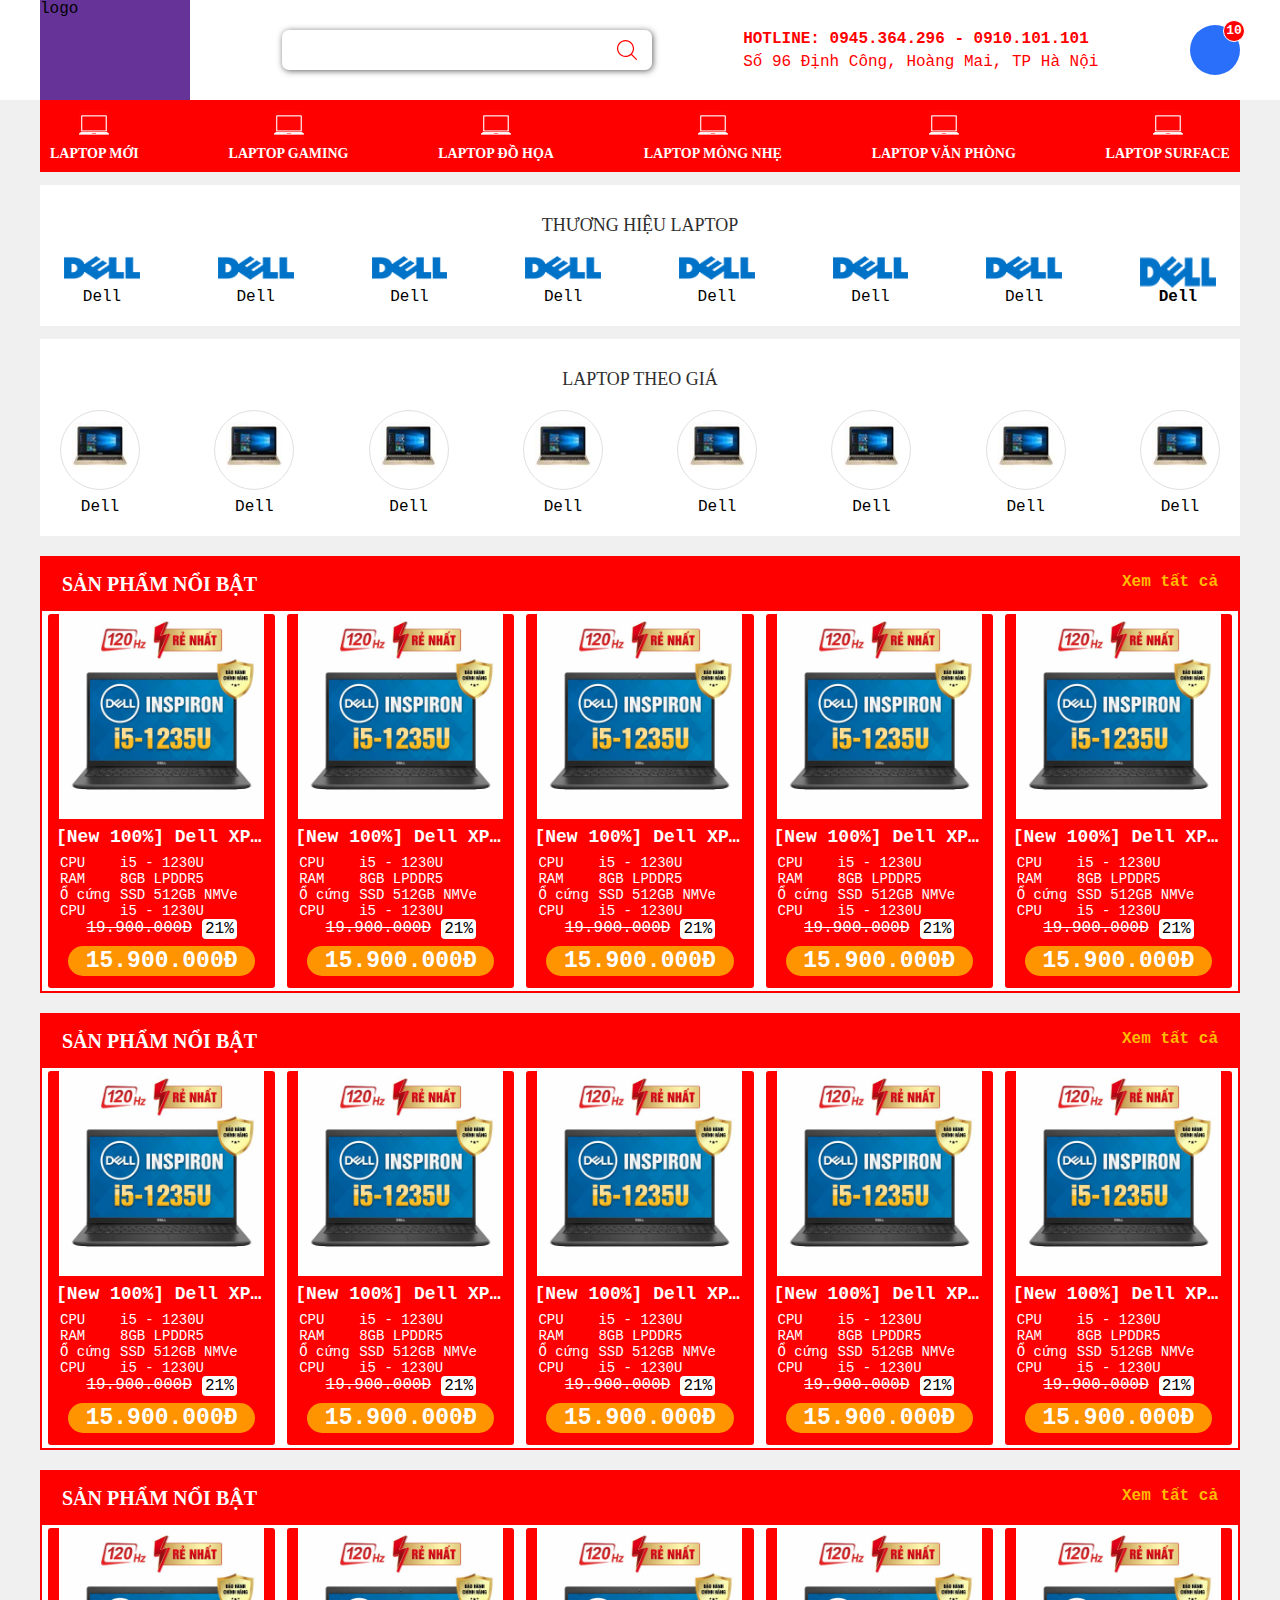
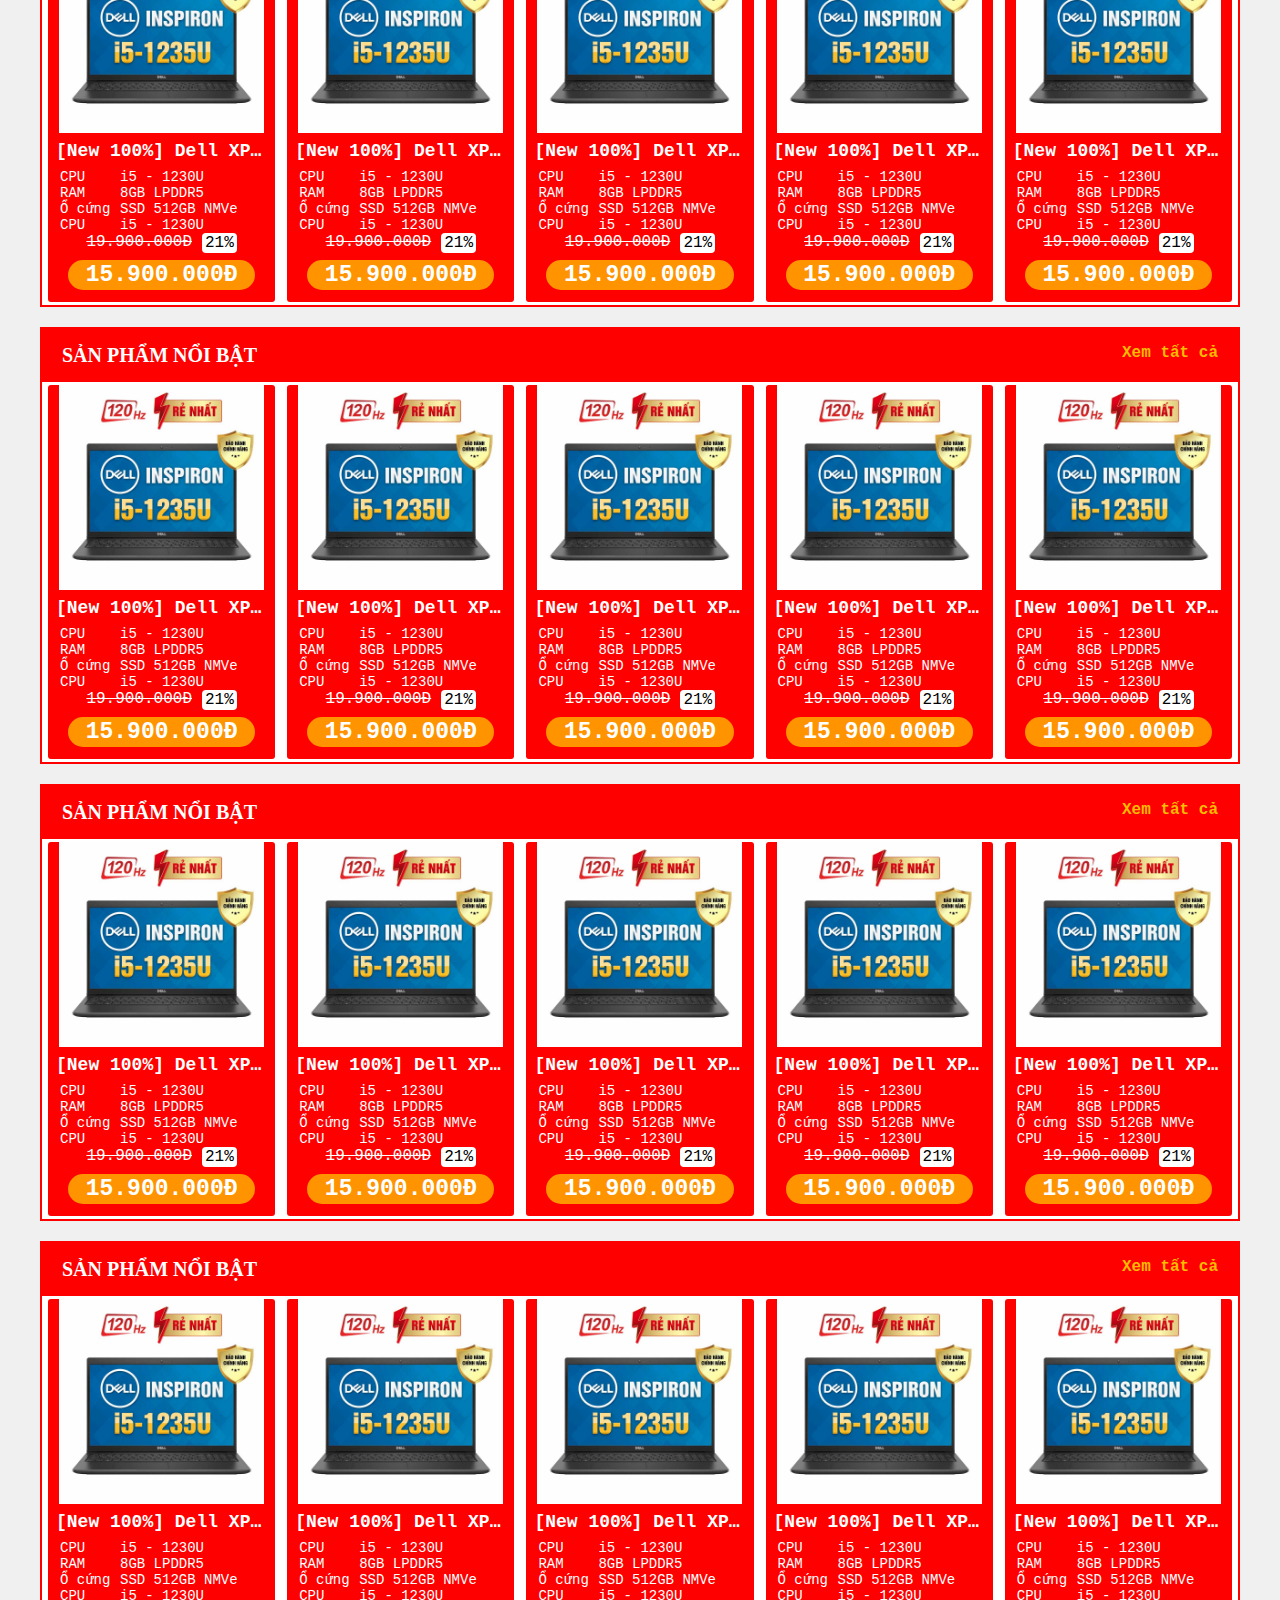
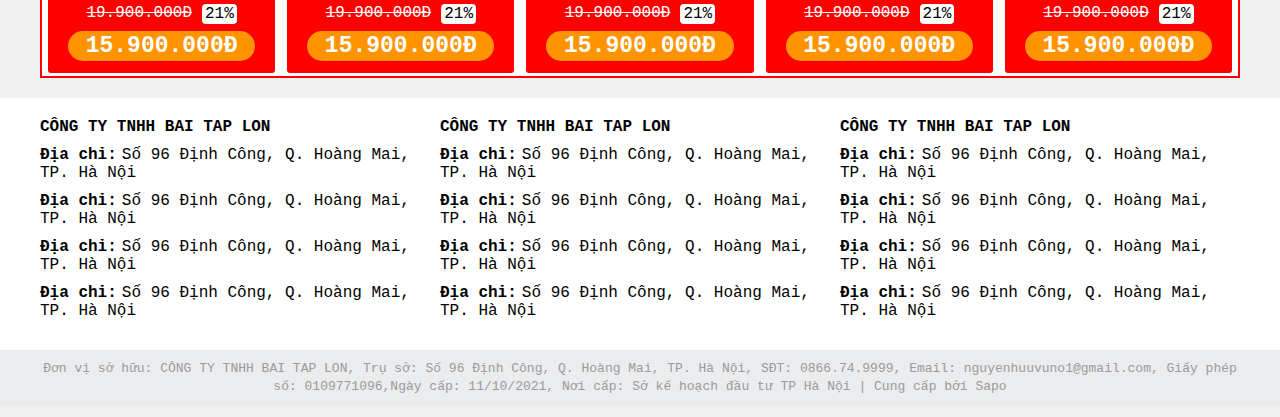
<file: WebBanLaptop/index.html>
<!DOCTYPE html>
<html lang="en">

<head>
  <meta charset="UTF-8" />
  <meta http-equiv="X-UA-Compatible" content="IE=edge" />
  <meta name="viewport" content="width=device-width, initial-scale=1.0" />
  <title>Document</title>
  <link rel="stylesheet" href="./style.css" />
  <link rel="stylesheet" href="./product.css" />
</head>

<body>
  <header class="bg-white">
    <div class="header__wrapper w-1200 flex justify-between flex justify-between mx-auto">
      <div class="header__logo">logo</div>
      <div class="header__search flex item-center relative">
        <input />
        <img class="header__search--icon absolute cursor-pointer" src="./App_Data/search.svg" />
      </div>
      <div class="header__contact flex justify-center flex-col">
        <div class="bold text-red">HOTLINE: 0945.364.296 - 0910.101.101</div>
        <div class="mt-5 text-red">Số 96 Định Công, Hoàng Mai, TP Hà Nội</div>
      </div>
      <div class="header__cart flex item-center">
        <div class="header__cart--wraper round-full relative">
          <div class="header__cart--quantity absolute round-full bold">
            10
          </div>
        </div>
      </div>
    </div>
  </header>

  <div class="container w-1200 mx-auto">
    <nav class="flex justify-between bg-red">
      <div class="nav__item flex flex-col">
        <img src="./App_Data/laptop_white_new.webp" alt="" class="nav__item--image mx-auto" />
        <a href="./category.html" class="nav__item--link">LAPTOP MỚI</a>
      </div>
      <div class="nav__item flex flex-col">
        <img src="./App_Data/laptop_white_new.webp" alt="" class="nav__item--image mx-auto" />
        <a href="./category.html" class="nav__item--link">LAPTOP GAMING</a>
      </div>
      <div class="nav__item flex flex-col">
        <img src="./App_Data/laptop_white_new.webp" alt="" class="nav__item--image mx-auto" />
        <a href="./category.html" class="nav__item--link">LAPTOP ĐỒ HỌA</a>
      </div>
      <div class="nav__item flex flex-col">
        <img src="./App_Data/laptop_white_new.webp" alt="" class="nav__item--image mx-auto" />
        <a href="./category.html" class="nav__item--link">LAPTOP MỎNG NHẸ</a>
      </div>
      <div class="nav__item flex flex-col">
        <img src="./App_Data/laptop_white_new.webp" alt="" class="nav__item--image mx-auto" />
        <a href="./category.html" class="nav__item--link">LAPTOP VĂN PHÒNG </a>
      </div>
      <div class="nav__item flex flex-col">
        <img src="./App_Data/laptop_white_new.webp" alt="" class="nav__item--image mx-auto" />
        <a href="./category.html" class="nav__item--link">LAPTOP SURFACE </a>
      </div>
    </nav>

    <div class="trademark">
      <div class="trademark__title">THƯƠNG HIỆU LAPTOP</div>
      <div class="flex justify-between">
        <div class="trademark__item flex flex-col item-center">
          <img src="./App_Data/brand1.webp" alt="" class="trademark__item--image" />
          <h1 class="trademark__item--name">Dell</h1>
        </div>
        <div class="trademark__item flex flex-col item-center">
          <img src="./App_Data/brand1.webp" alt="" class="trademark__item--image" />
          <h1 class="trademark__item--name">Dell</h1>
        </div>
        <div class="trademark__item flex flex-col item-center">
          <img src="./App_Data/brand1.webp" alt="" class="trademark__item--image" />
          <h1 class="trademark__item--name">Dell</h1>
        </div>
        <div class="trademark__item flex flex-col item-center">
          <img src="./App_Data/brand1.webp" alt="" class="trademark__item--image" />
          <h1 class="trademark__item--name">Dell</h1>
        </div>
        <div class="trademark__item flex flex-col item-center">
          <img src="./App_Data/brand1.webp" alt="" class="trademark__item--image" />
          <h1 class="trademark__item--name">Dell</h1>
        </div>
        <div class="trademark__item flex flex-col item-center">
          <img src="./App_Data/brand1.webp" alt="" class="trademark__item--image" />
          <h1 class="trademark__item--name">Dell</h1>
        </div>
        <div class="trademark__item flex flex-col item-center">
          <img src="./App_Data/brand1.webp" alt="" class="trademark__item--image" />
          <h1 class="trademark__item--name">Dell</h1>
        </div>
        <div class="trademark__item flex flex-col item-center">
          <img src="./App_Data/brand1.webp" alt="" class="trademark__item--image" />
          <h1 class="trademark__item--Dellname">Dell</h1>
        </div>
      </div>
    </div>

    <div class="trademark">
      <div class="trademark__title">LAPTOP THEO GIÁ</div>
      <div class="flex justify-between">
        <div class="trademark__item flex flex-col item-center">
          <div class="trademark__item--image-wrapper round-full border-1">
            <img src="./App_Data/laptop1.webp" alt="" class="trademark__item--image" />
          </div>
          <h1 class="trademark__item--name">Dell</h1>
        </div>
        <div class="trademark__item flex flex-col item-center">
          <div class="trademark__item--image-wrapper round-full border-1">
            <img src="./App_Data/laptop1.webp" alt="" class="trademark__item--image" />
          </div>
          <h1 class="trademark__item--name">Dell</h1>
        </div>
        <div class="trademark__item flex flex-col item-center">
          <div class="trademark__item--image-wrapper round-full border-1">
            <img src="./App_Data/laptop1.webp" alt="" class="trademark__item--image" />
          </div>
          <h1 class="trademark__item--name">Dell</h1>
        </div>
        <div class="trademark__item flex flex-col item-center">
          <div class="trademark__item--image-wrapper round-full border-1">
            <img src="./App_Data/laptop1.webp" alt="" class="trademark__item--image" />
          </div>
          <h1 class="trademark__item--name">Dell</h1>
        </div>
        <div class="trademark__item flex flex-col item-center">
          <div class="trademark__item--image-wrapper round-full border-1">
            <img src="./App_Data/laptop1.webp" alt="" class="trademark__item--image" />
          </div>
          <h1 class="trademark__item--name">Dell</h1>
        </div>
        <div class="trademark__item flex flex-col item-center">
          <div class="trademark__item--image-wrapper round-full border-1">
            <img src="./App_Data/laptop1.webp" alt="" class="trademark__item--image" />
          </div>
          <h1 class="trademark__item--name">Dell</h1>
        </div>
        <div class="trademark__item flex flex-col item-center">
          <div class="trademark__item--image-wrapper round-full border-1">
            <img src="./App_Data/laptop1.webp" alt="" class="trademark__item--image" />
          </div>
          <h1 class="trademark__item--name">Dell</h1>
        </div>
        <div class="trademark__item flex flex-col item-center">
          <div class="trademark__item--image-wrapper round-full border-1">
            <img src="./App_Data/laptop1.webp" alt="" class="trademark__item--image" />
          </div>
          <h1 class="trademark__item--name">Dell</h1>
        </div>
      </div>
    </div>

    <div class="frame__product">
      <div class="frame__title flex justify-between">
        <a href="" class="frame__title--name">Sản phẩm nổi bật</a>
        <a class="frame__title--link" href="#">Xem tất cả</a>
      </div>
      <div class="frame__list--product flex">
        <div class="product">
          <div class="product__img">
            <a href="#" class="product__img--link flex justify-center">
              <img class="product__img--src" src="./App_Data/laptop1.jpg" alt="laptop" />
            </a>
          </div>
          <div class="product__name">
            <a href="#" class="product__name--link">[New 100%] Dell XPS 13 9315-F4GH8 Mới - i5-1230U | 13.4" Full
              HD+</a>
          </div>
          <div class="product__des flex flex-col">
            <div class="product__cpu">
              <span class="product__cpu--name">CPU</span>
              <span class="product__cpu--des">i5 - 1230U</span>
            </div>
            <div class="product__ram">
              <span class="product__ram--name">RAM</span>
              <span class="product__ram--des">8GB LPDDR5</span>
            </div>
            <div class="product__ssd">
              <span class="product__ssd--name">Ổ cứng</span>
              <span class="product__ssd--des">SSD 512GB NMVe</span>
            </div>
            <div class="product__card">
              <span class="product__card--name">CPU</span>
              <span class="product__card--des">i5 - 1230U</span>
            </div>
          </div>
          <div class="product__price flex flex-col">
            <div class="price-top">
              <span class="oldPrice">19.900.000Đ</span>
              <span class="sale">21%</span>
            </div>
            <div class="price-bottom">
              <a href="productDetail.html" class="price-link"> 15.900.000Đ</a>
            </div>
          </div>
        </div>
        <div class="product">
          <div class="product__img">
            <a href="productDetail.html" class="product__img--link flex justify-center">
              <img class="product__img--src" src="./App_Data/laptop1.jpg" alt="laptop" />
            </a>
          </div>
          <div class="product__name">
            <a href="productDetail.html" class="product__name--link">[New 100%] Dell XPS 13 9315-F4GH8 Mới - i5-1230U |
              13.4" Full
              HD+</a>
          </div>
          <div class="product__des flex flex-col">
            <div class="product__cpu">
              <span class="product__cpu--name">CPU</span>
              <span class="product__cpu--des">i5 - 1230U</span>
            </div>
            <div class="product__ram">
              <span class="product__ram--name">RAM</span>
              <span class="product__ram--des">8GB LPDDR5</span>
            </div>
            <div class="product__ssd">
              <span class="product__ssd--name">Ổ cứng</span>
              <span class="product__ssd--des">SSD 512GB NMVe</span>
            </div>
            <div class="product__card">
              <span class="product__card--name">CPU</span>
              <span class="product__card--des">i5 - 1230U</span>
            </div>
          </div>
          <div class="product__price flex flex-col">
            <div class="price-top">
              <span class="oldPrice">19.900.000Đ</span>
              <span class="sale">21%</span>
            </div>
            <div class="price-bottom">
              <a href="productDetail.html" class="price-link"> 15.900.000Đ</a>
            </div>
          </div>
        </div>
        <div class="product">
          <div class="product__img">
            <a href="productDetail.html" class="product__img--link flex justify-center">
              <img class="product__img--src" src="./App_Data/laptop1.jpg" alt="laptop" />
            </a>
          </div>
          <div class="product__name">
            <a href="productDetail.html" class="product__name--link">[New 100%] Dell XPS 13 9315-F4GH8 Mới - i5-1230U |
              13.4" Full
              HD+</a>
          </div>
          <div class="product__des flex flex-col">
            <div class="product__cpu">
              <span class="product__cpu--name">CPU</span>
              <span class="product__cpu--des">i5 - 1230U</span>
            </div>
            <div class="product__ram">
              <span class="product__ram--name">RAM</span>
              <span class="product__ram--des">8GB LPDDR5</span>
            </div>
            <div class="product__ssd">
              <span class="product__ssd--name">Ổ cứng</span>
              <span class="product__ssd--des">SSD 512GB NMVe</span>
            </div>
            <div class="product__card">
              <span class="product__card--name">CPU</span>
              <span class="product__card--des">i5 - 1230U</span>
            </div>
          </div>
          <div class="product__price flex flex-col">
            <div class="price-top">
              <span class="oldPrice">19.900.000Đ</span>
              <span class="sale">21%</span>
            </div>
            <div class="price-bottom">
              <a href="productDetail.html" class="price-link"> 15.900.000Đ</a>
            </div>
          </div>
        </div>
        <div class="product">
          <div class="product__img">
            <a href="productDetail.html" class="product__img--link flex justify-center">
              <img class="product__img--src" src="./App_Data/laptop1.jpg" alt="laptop" />
            </a>
          </div>
          <div class="product__name">
            <a href="productDetail.html" class="product__name--link">[New 100%] Dell XPS 13 9315-F4GH8 Mới - i5-1230U |
              13.4" Full
              HD+</a>
          </div>
          <div class="product__des flex flex-col">
            <div class="product__cpu">
              <span class="product__cpu--name">CPU</span>
              <span class="product__cpu--des">i5 - 1230U</span>
            </div>
            <div class="product__ram">
              <span class="product__ram--name">RAM</span>
              <span class="product__ram--des">8GB LPDDR5</span>
            </div>
            <div class="product__ssd">
              <span class="product__ssd--name">Ổ cứng</span>
              <span class="product__ssd--des">SSD 512GB NMVe</span>
            </div>
            <div class="product__card">
              <span class="product__card--name">CPU</span>
              <span class="product__card--des">i5 - 1230U</span>
            </div>
          </div>
          <div class="product__price flex flex-col">
            <div class="price-top">
              <span class="oldPrice">19.900.000Đ</span>
              <span class="sale">21%</span>
            </div>
            <div class="price-bottom">
              <a href="productDetail.html" class="price-link"> 15.900.000Đ</a>
            </div>
          </div>
        </div>
        <div class="product">
          <div class="product__img">
            <a href="productDetail.html" class="product__img--link flex justify-center">
              <img class="product__img--src" src="./App_Data/laptop1.jpg" alt="laptop" />
            </a>
          </div>
          <div class="product__name">
            <a href="productDetail.html" class="product__name--link">[New 100%] Dell XPS 13 9315-F4GH8 Mới - i5-1230U |
              13.4" Full
              HD+</a>
          </div>
          <div class="product__des flex flex-col">
            <div class="product__cpu">
              <span class="product__cpu--name">CPU</span>
              <span class="product__cpu--des">i5 - 1230U</span>
            </div>
            <div class="product__ram">
              <span class="product__ram--name">RAM</span>
              <span class="product__ram--des">8GB LPDDR5</span>
            </div>
            <div class="product__ssd">
              <span class="product__ssd--name">Ổ cứng</span>
              <span class="product__ssd--des">SSD 512GB NMVe</span>
            </div>
            <div class="product__card">
              <span class="product__card--name">CPU</span>
              <span class="product__card--des">i5 - 1230U</span>
            </div>
          </div>
          <div class="product__price flex flex-col">
            <div class="price-top">
              <span class="oldPrice">19.900.000Đ</span>
              <span class="sale">21%</span>
            </div>
            <div class="price-bottom">
              <a href="productDetail.html" class="price-link"> 15.900.000Đ</a>
            </div>
          </div>
        </div>
      </div>
    </div>

    <div class="frame__product">
      <div class="frame__title flex justify-between">
        <a href="" class="frame__title--name">Sản phẩm nổi bật</a>
        <a class="frame__title--link" href="#">Xem tất cả</a>
      </div>
      <div class="frame__list--product flex">
        <div class="product">
          <div class="product__img">
            <a href="productDetail.html" class="product__img--link flex justify-center">
              <img class="product__img--src" src="./App_Data/laptop1.jpg" alt="laptop" />
            </a>
          </div>
          <div class="product__name">
            <a href="productDetail.html" class="product__name--link">[New 100%] Dell XPS 13 9315-F4GH8 Mới - i5-1230U |
              13.4" Full
              HD+</a>
          </div>
          <div class="product__des flex flex-col">
            <div class="product__cpu">
              <span class="product__cpu--name">CPU</span>
              <span class="product__cpu--des">i5 - 1230U</span>
            </div>
            <div class="product__ram">
              <span class="product__ram--name">RAM</span>
              <span class="product__ram--des">8GB LPDDR5</span>
            </div>
            <div class="product__ssd">
              <span class="product__ssd--name">Ổ cứng</span>
              <span class="product__ssd--des">SSD 512GB NMVe</span>
            </div>
            <div class="product__card">
              <span class="product__card--name">CPU</span>
              <span class="product__card--des">i5 - 1230U</span>
            </div>
          </div>
          <div class="product__price flex flex-col">
            <div class="price-top">
              <span class="oldPrice">19.900.000Đ</span>
              <span class="sale">21%</span>
            </div>
            <div class="price-bottom">
              <a href="productDetail.html" class="price-link"> 15.900.000Đ</a>
            </div>
          </div>
        </div>
        <div class="product">
          <div class="product__img">
            <a href="productDetail.html" class="product__img--link flex justify-center">
              <img class="product__img--src" src="./App_Data/laptop1.jpg" alt="laptop" />
            </a>
          </div>
          <div class="product__name">
            <a href="productDetail.html" class="product__name--link">[New 100%] Dell XPS 13 9315-F4GH8 Mới - i5-1230U |
              13.4" Full
              HD+</a>
          </div>
          <div class="product__des flex flex-col">
            <div class="product__cpu">
              <span class="product__cpu--name">CPU</span>
              <span class="product__cpu--des">i5 - 1230U</span>
            </div>
            <div class="product__ram">
              <span class="product__ram--name">RAM</span>
              <span class="product__ram--des">8GB LPDDR5</span>
            </div>
            <div class="product__ssd">
              <span class="product__ssd--name">Ổ cứng</span>
              <span class="product__ssd--des">SSD 512GB NMVe</span>
            </div>
            <div class="product__card">
              <span class="product__card--name">CPU</span>
              <span class="product__card--des">i5 - 1230U</span>
            </div>
          </div>
          <div class="product__price flex flex-col">
            <div class="price-top">
              <span class="oldPrice">19.900.000Đ</span>
              <span class="sale">21%</span>
            </div>
            <div class="price-bottom">
              <a href="productDetail.html" class="price-link"> 15.900.000Đ</a>
            </div>
          </div>
        </div>
        <div class="product">
          <div class="product__img">
            <a href="productDetail.html" class="product__img--link flex justify-center">
              <img class="product__img--src" src="./App_Data/laptop1.jpg" alt="laptop" />
            </a>
          </div>
          <div class="product__name">
            <a href="productDetail.html" class="product__name--link">[New 100%] Dell XPS 13 9315-F4GH8 Mới - i5-1230U |
              13.4" Full
              HD+</a>
          </div>
          <div class="product__des flex flex-col">
            <div class="product__cpu">
              <span class="product__cpu--name">CPU</span>
              <span class="product__cpu--des">i5 - 1230U</span>
            </div>
            <div class="product__ram">
              <span class="product__ram--name">RAM</span>
              <span class="product__ram--des">8GB LPDDR5</span>
            </div>
            <div class="product__ssd">
              <span class="product__ssd--name">Ổ cứng</span>
              <span class="product__ssd--des">SSD 512GB NMVe</span>
            </div>
            <div class="product__card">
              <span class="product__card--name">CPU</span>
              <span class="product__card--des">i5 - 1230U</span>
            </div>
          </div>
          <div class="product__price flex flex-col">
            <div class="price-top">
              <span class="oldPrice">19.900.000Đ</span>
              <span class="sale">21%</span>
            </div>
            <div class="price-bottom">
              <a href="productDetail.html" class="price-link"> 15.900.000Đ</a>
            </div>
          </div>
        </div>
        <div class="product">
          <div class="product__img">
            <a href="productDetail.html" class="product__img--link flex justify-center">
              <img class="product__img--src" src="./App_Data/laptop1.jpg" alt="laptop" />
            </a>
          </div>
          <div class="product__name">
            <a href="productDetail.html" class="product__name--link">[New 100%] Dell XPS 13 9315-F4GH8 Mới - i5-1230U |
              13.4" Full
              HD+</a>
          </div>
          <div class="product__des flex flex-col">
            <div class="product__cpu">
              <span class="product__cpu--name">CPU</span>
              <span class="product__cpu--des">i5 - 1230U</span>
            </div>
            <div class="product__ram">
              <span class="product__ram--name">RAM</span>
              <span class="product__ram--des">8GB LPDDR5</span>
            </div>
            <div class="product__ssd">
              <span class="product__ssd--name">Ổ cứng</span>
              <span class="product__ssd--des">SSD 512GB NMVe</span>
            </div>
            <div class="product__card">
              <span class="product__card--name">CPU</span>
              <span class="product__card--des">i5 - 1230U</span>
            </div>
          </div>
          <div class="product__price flex flex-col">
            <div class="price-top">
              <span class="oldPrice">19.900.000Đ</span>
              <span class="sale">21%</span>
            </div>
            <div class="price-bottom">
              <a href="productDetail.html" class="price-link"> 15.900.000Đ</a>
            </div>
          </div>
        </div>
        <div class="product">
          <div class="product__img">
            <a href="productDetail.html" class="product__img--link flex justify-center">
              <img class="product__img--src" src="./App_Data/laptop1.jpg" alt="laptop" />
            </a>
          </div>
          <div class="product__name">
            <a href="productDetail.html" class="product__name--link">[New 100%] Dell XPS 13 9315-F4GH8 Mới - i5-1230U |
              13.4" Full
              HD+</a>
          </div>
          <div class="product__des flex flex-col">
            <div class="product__cpu">
              <span class="product__cpu--name">CPU</span>
              <span class="product__cpu--des">i5 - 1230U</span>
            </div>
            <div class="product__ram">
              <span class="product__ram--name">RAM</span>
              <span class="product__ram--des">8GB LPDDR5</span>
            </div>
            <div class="product__ssd">
              <span class="product__ssd--name">Ổ cứng</span>
              <span class="product__ssd--des">SSD 512GB NMVe</span>
            </div>
            <div class="product__card">
              <span class="product__card--name">CPU</span>
              <span class="product__card--des">i5 - 1230U</span>
            </div>
          </div>
          <div class="product__price flex flex-col">
            <div class="price-top">
              <span class="oldPrice">19.900.000Đ</span>
              <span class="sale">21%</span>
            </div>
            <div class="price-bottom">
              <a href="productDetail.html" class="price-link"> 15.900.000Đ</a>
            </div>
          </div>
        </div>
      </div>
    </div>

    <div class="frame__product">
      <div class="frame__title flex justify-between">
        <a href="" class="frame__title--name">Sản phẩm nổi bật</a>
        <a class="frame__title--link" href="#">Xem tất cả</a>
      </div>
      <div class="frame__list--product flex">
        <div class="product">
          <div class="product__img">
            <a href="productDetail.html" class="product__img--link flex justify-center">
              <img class="product__img--src" src="./App_Data/laptop1.jpg" alt="laptop" />
            </a>
          </div>
          <div class="product__name">
            <a href="productDetail.html" class="product__name--link">[New 100%] Dell XPS 13 9315-F4GH8 Mới - i5-1230U |
              13.4" Full
              HD+</a>
          </div>
          <div class="product__des flex flex-col">
            <div class="product__cpu">
              <span class="product__cpu--name">CPU</span>
              <span class="product__cpu--des">i5 - 1230U</span>
            </div>
            <div class="product__ram">
              <span class="product__ram--name">RAM</span>
              <span class="product__ram--des">8GB LPDDR5</span>
            </div>
            <div class="product__ssd">
              <span class="product__ssd--name">Ổ cứng</span>
              <span class="product__ssd--des">SSD 512GB NMVe</span>
            </div>
            <div class="product__card">
              <span class="product__card--name">CPU</span>
              <span class="product__card--des">i5 - 1230U</span>
            </div>
          </div>
          <div class="product__price flex flex-col">
            <div class="price-top">
              <span class="oldPrice">19.900.000Đ</span>
              <span class="sale">21%</span>
            </div>
            <div class="price-bottom">
              <a href="productDetail.html" class="price-link"> 15.900.000Đ</a>
            </div>
          </div>
        </div>
        <div class="product">
          <div class="product__img">
            <a href="productDetail.html" class="product__img--link flex justify-center">
              <img class="product__img--src" src="./App_Data/laptop1.jpg" alt="laptop" />
            </a>
          </div>
          <div class="product__name">
            <a href="productDetail.html" class="product__name--link">[New 100%] Dell XPS 13 9315-F4GH8 Mới - i5-1230U |
              13.4" Full
              HD+</a>
          </div>
          <div class="product__des flex flex-col">
            <div class="product__cpu">
              <span class="product__cpu--name">CPU</span>
              <span class="product__cpu--des">i5 - 1230U</span>
            </div>
            <div class="product__ram">
              <span class="product__ram--name">RAM</span>
              <span class="product__ram--des">8GB LPDDR5</span>
            </div>
            <div class="product__ssd">
              <span class="product__ssd--name">Ổ cứng</span>
              <span class="product__ssd--des">SSD 512GB NMVe</span>
            </div>
            <div class="product__card">
              <span class="product__card--name">CPU</span>
              <span class="product__card--des">i5 - 1230U</span>
            </div>
          </div>
          <div class="product__price flex flex-col">
            <div class="price-top">
              <span class="oldPrice">19.900.000Đ</span>
              <span class="sale">21%</span>
            </div>
            <div class="price-bottom">
              <a href="productDetail.html" class="price-link"> 15.900.000Đ</a>
            </div>
          </div>
        </div>
        <div class="product">
          <div class="product__img">
            <a href="productDetail.html" class="product__img--link flex justify-center">
              <img class="product__img--src" src="./App_Data/laptop1.jpg" alt="laptop" />
            </a>
          </div>
          <div class="product__name">
            <a href="productDetail.html" class="product__name--link">[New 100%] Dell XPS 13 9315-F4GH8 Mới - i5-1230U |
              13.4" Full
              HD+</a>
          </div>
          <div class="product__des flex flex-col">
            <div class="product__cpu">
              <span class="product__cpu--name">CPU</span>
              <span class="product__cpu--des">i5 - 1230U</span>
            </div>
            <div class="product__ram">
              <span class="product__ram--name">RAM</span>
              <span class="product__ram--des">8GB LPDDR5</span>
            </div>
            <div class="product__ssd">
              <span class="product__ssd--name">Ổ cứng</span>
              <span class="product__ssd--des">SSD 512GB NMVe</span>
            </div>
            <div class="product__card">
              <span class="product__card--name">CPU</span>
              <span class="product__card--des">i5 - 1230U</span>
            </div>
          </div>
          <div class="product__price flex flex-col">
            <div class="price-top">
              <span class="oldPrice">19.900.000Đ</span>
              <span class="sale">21%</span>
            </div>
            <div class="price-bottom">
              <a href="productDetail.html" class="price-link"> 15.900.000Đ</a>
            </div>
          </div>
        </div>
        <div class="product">
          <div class="product__img">
            <a href="productDetail.html" class="product__img--link flex justify-center">
              <img class="product__img--src" src="./App_Data/laptop1.jpg" alt="laptop" />
            </a>
          </div>
          <div class="product__name">
            <a href="productDetail.html" class="product__name--link">[New 100%] Dell XPS 13 9315-F4GH8 Mới - i5-1230U |
              13.4" Full
              HD+</a>
          </div>
          <div class="product__des flex flex-col">
            <div class="product__cpu">
              <span class="product__cpu--name">CPU</span>
              <span class="product__cpu--des">i5 - 1230U</span>
            </div>
            <div class="product__ram">
              <span class="product__ram--name">RAM</span>
              <span class="product__ram--des">8GB LPDDR5</span>
            </div>
            <div class="product__ssd">
              <span class="product__ssd--name">Ổ cứng</span>
              <span class="product__ssd--des">SSD 512GB NMVe</span>
            </div>
            <div class="product__card">
              <span class="product__card--name">CPU</span>
              <span class="product__card--des">i5 - 1230U</span>
            </div>
          </div>
          <div class="product__price flex flex-col">
            <div class="price-top">
              <span class="oldPrice">19.900.000Đ</span>
              <span class="sale">21%</span>
            </div>
            <div class="price-bottom">
              <a href="productDetail.html" class="price-link"> 15.900.000Đ</a>
            </div>
          </div>
        </div>
        <div class="product">
          <div class="product__img">
            <a href="productDetail.html" class="product__img--link flex justify-center">
              <img class="product__img--src" src="./App_Data/laptop1.jpg" alt="laptop" />
            </a>
          </div>
          <div class="product__name">
            <a href="productDetail.html" class="product__name--link">[New 100%] Dell XPS 13 9315-F4GH8 Mới - i5-1230U |
              13.4" Full
              HD+</a>
          </div>
          <div class="product__des flex flex-col">
            <div class="product__cpu">
              <span class="product__cpu--name">CPU</span>
              <span class="product__cpu--des">i5 - 1230U</span>
            </div>
            <div class="product__ram">
              <span class="product__ram--name">RAM</span>
              <span class="product__ram--des">8GB LPDDR5</span>
            </div>
            <div class="product__ssd">
              <span class="product__ssd--name">Ổ cứng</span>
              <span class="product__ssd--des">SSD 512GB NMVe</span>
            </div>
            <div class="product__card">
              <span class="product__card--name">CPU</span>
              <span class="product__card--des">i5 - 1230U</span>
            </div>
          </div>
          <div class="product__price flex flex-col">
            <div class="price-top">
              <span class="oldPrice">19.900.000Đ</span>
              <span class="sale">21%</span>
            </div>
            <div class="price-bottom">
              <a href="productDetail.html" class="price-link"> 15.900.000Đ</a>
            </div>
          </div>
        </div>
      </div>
    </div>

    <div class="frame__product">
      <div class="frame__title flex justify-between">
        <a href="" class="frame__title--name">Sản phẩm nổi bật</a>
        <a class="frame__title--link" href="#">Xem tất cả</a>
      </div>
      <div class="frame__list--product flex">
        <div class="product">
          <div class="product__img">
            <a href="productDetail.html" class="product__img--link flex justify-center">
              <img class="product__img--src" src="./App_Data/laptop1.jpg" alt="laptop" />
            </a>
          </div>
          <div class="product__name">
            <a href="productDetail.html" class="product__name--link">[New 100%] Dell XPS 13 9315-F4GH8 Mới - i5-1230U |
              13.4" Full
              HD+</a>
          </div>
          <div class="product__des flex flex-col">
            <div class="product__cpu">
              <span class="product__cpu--name">CPU</span>
              <span class="product__cpu--des">i5 - 1230U</span>
            </div>
            <div class="product__ram">
              <span class="product__ram--name">RAM</span>
              <span class="product__ram--des">8GB LPDDR5</span>
            </div>
            <div class="product__ssd">
              <span class="product__ssd--name">Ổ cứng</span>
              <span class="product__ssd--des">SSD 512GB NMVe</span>
            </div>
            <div class="product__card">
              <span class="product__card--name">CPU</span>
              <span class="product__card--des">i5 - 1230U</span>
            </div>
          </div>
          <div class="product__price flex flex-col">
            <div class="price-top">
              <span class="oldPrice">19.900.000Đ</span>
              <span class="sale">21%</span>
            </div>
            <div class="price-bottom">
              <a href="productDetail.html" class="price-link"> 15.900.000Đ</a>
            </div>
          </div>
        </div>
        <div class="product">
          <div class="product__img">
            <a href="productDetail.html" class="product__img--link flex justify-center">
              <img class="product__img--src" src="./App_Data/laptop1.jpg" alt="laptop" />
            </a>
          </div>
          <div class="product__name">
            <a href="productDetail.html" class="product__name--link">[New 100%] Dell XPS 13 9315-F4GH8 Mới - i5-1230U |
              13.4" Full
              HD+</a>
          </div>
          <div class="product__des flex flex-col">
            <div class="product__cpu">
              <span class="product__cpu--name">CPU</span>
              <span class="product__cpu--des">i5 - 1230U</span>
            </div>
            <div class="product__ram">
              <span class="product__ram--name">RAM</span>
              <span class="product__ram--des">8GB LPDDR5</span>
            </div>
            <div class="product__ssd">
              <span class="product__ssd--name">Ổ cứng</span>
              <span class="product__ssd--des">SSD 512GB NMVe</span>
            </div>
            <div class="product__card">
              <span class="product__card--name">CPU</span>
              <span class="product__card--des">i5 - 1230U</span>
            </div>
          </div>
          <div class="product__price flex flex-col">
            <div class="price-top">
              <span class="oldPrice">19.900.000Đ</span>
              <span class="sale">21%</span>
            </div>
            <div class="price-bottom">
              <a href="productDetail.html" class="price-link"> 15.900.000Đ</a>
            </div>
          </div>
        </div>
        <div class="product">
          <div class="product__img">
            <a href="productDetail.html" class="product__img--link flex justify-center">
              <img class="product__img--src" src="./App_Data/laptop1.jpg" alt="laptop" />
            </a>
          </div>
          <div class="product__name">
            <a href="productDetail.html" class="product__name--link">[New 100%] Dell XPS 13 9315-F4GH8 Mới - i5-1230U |
              13.4" Full
              HD+</a>
          </div>
          <div class="product__des flex flex-col">
            <div class="product__cpu">
              <span class="product__cpu--name">CPU</span>
              <span class="product__cpu--des">i5 - 1230U</span>
            </div>
            <div class="product__ram">
              <span class="product__ram--name">RAM</span>
              <span class="product__ram--des">8GB LPDDR5</span>
            </div>
            <div class="product__ssd">
              <span class="product__ssd--name">Ổ cứng</span>
              <span class="product__ssd--des">SSD 512GB NMVe</span>
            </div>
            <div class="product__card">
              <span class="product__card--name">CPU</span>
              <span class="product__card--des">i5 - 1230U</span>
            </div>
          </div>
          <div class="product__price flex flex-col">
            <div class="price-top">
              <span class="oldPrice">19.900.000Đ</span>
              <span class="sale">21%</span>
            </div>
            <div class="price-bottom">
              <a href="productDetail.html" class="price-link"> 15.900.000Đ</a>
            </div>
          </div>
        </div>
        <div class="product">
          <div class="product__img">
            <a href="productDetail.html" class="product__img--link flex justify-center">
              <img class="product__img--src" src="./App_Data/laptop1.jpg" alt="laptop" />
            </a>
          </div>
          <div class="product__name">
            <a href="productDetail.html" class="product__name--link">[New 100%] Dell XPS 13 9315-F4GH8 Mới - i5-1230U |
              13.4" Full
              HD+</a>
          </div>
          <div class="product__des flex flex-col">
            <div class="product__cpu">
              <span class="product__cpu--name">CPU</span>
              <span class="product__cpu--des">i5 - 1230U</span>
            </div>
            <div class="product__ram">
              <span class="product__ram--name">RAM</span>
              <span class="product__ram--des">8GB LPDDR5</span>
            </div>
            <div class="product__ssd">
              <span class="product__ssd--name">Ổ cứng</span>
              <span class="product__ssd--des">SSD 512GB NMVe</span>
            </div>
            <div class="product__card">
              <span class="product__card--name">CPU</span>
              <span class="product__card--des">i5 - 1230U</span>
            </div>
          </div>
          <div class="product__price flex flex-col">
            <div class="price-top">
              <span class="oldPrice">19.900.000Đ</span>
              <span class="sale">21%</span>
            </div>
            <div class="price-bottom">
              <a href="productDetail.html" class="price-link"> 15.900.000Đ</a>
            </div>
          </div>
        </div>
        <div class="product">
          <div class="product__img">
            <a href="#" class="product__img--link flex justify-center">
              <img class="product__img--src" src="./App_Data/laptop1.jpg" alt="laptop" />
            </a>
          </div>
          <div class="product__name">
            <a href="#" class="product__name--link">[New 100%] Dell XPS 13 9315-F4GH8 Mới - i5-1230U | 13.4" Full
              HD+</a>
          </div>
          <div class="product__des flex flex-col">
            <div class="product__cpu">
              <span class="product__cpu--name">CPU</span>
              <span class="product__cpu--des">i5 - 1230U</span>
            </div>
            <div class="product__ram">
              <span class="product__ram--name">RAM</span>
              <span class="product__ram--des">8GB LPDDR5</span>
            </div>
            <div class="product__ssd">
              <span class="product__ssd--name">Ổ cứng</span>
              <span class="product__ssd--des">SSD 512GB NMVe</span>
            </div>
            <div class="product__card">
              <span class="product__card--name">CPU</span>
              <span class="product__card--des">i5 - 1230U</span>
            </div>
          </div>
          <div class="product__price flex flex-col">
            <div class="price-top">
              <span class="oldPrice">19.900.000Đ</span>
              <span class="sale">21%</span>
            </div>
            <div class="price-bottom">
              <a href="productDetail.html" class="price-link"> 15.900.000Đ</a>
            </div>
          </div>
        </div>
      </div>
    </div>

    <div class="frame__product">
      <div class="frame__title flex justify-between">
        <a href="" class="frame__title--name">Sản phẩm nổi bật</a>
        <a class="frame__title--link" href="#">Xem tất cả</a>
      </div>
      <div class="frame__list--product flex">
        <div class="product">
          <div class="product__img">
            <a href="#" class="product__img--link flex justify-center">
              <img class="product__img--src" src="./App_Data/laptop1.jpg" alt="laptop" />
            </a>
          </div>
          <div class="product__name">
            <a href="#" class="product__name--link">[New 100%] Dell XPS 13 9315-F4GH8 Mới - i5-1230U | 13.4" Full
              HD+</a>
          </div>
          <div class="product__des flex flex-col">
            <div class="product__cpu">
              <span class="product__cpu--name">CPU</span>
              <span class="product__cpu--des">i5 - 1230U</span>
            </div>
            <div class="product__ram">
              <span class="product__ram--name">RAM</span>
              <span class="product__ram--des">8GB LPDDR5</span>
            </div>
            <div class="product__ssd">
              <span class="product__ssd--name">Ổ cứng</span>
              <span class="product__ssd--des">SSD 512GB NMVe</span>
            </div>
            <div class="product__card">
              <span class="product__card--name">CPU</span>
              <span class="product__card--des">i5 - 1230U</span>
            </div>
          </div>
          <div class="product__price flex flex-col">
            <div class="price-top">
              <span class="oldPrice">19.900.000Đ</span>
              <span class="sale">21%</span>
            </div>
            <div class="price-bottom">
              <a href="productDetail.html" class="price-link"> 15.900.000Đ</a>
            </div>
          </div>
        </div>
        <div class="product">
          <div class="product__img">
            <a href="#" class="product__img--link flex justify-center">
              <img class="product__img--src" src="./App_Data/laptop1.jpg" alt="laptop" />
            </a>
          </div>
          <div class="product__name">
            <a href="#" class="product__name--link">[New 100%] Dell XPS 13 9315-F4GH8 Mới - i5-1230U | 13.4" Full
              HD+</a>
          </div>
          <div class="product__des flex flex-col">
            <div class="product__cpu">
              <span class="product__cpu--name">CPU</span>
              <span class="product__cpu--des">i5 - 1230U</span>
            </div>
            <div class="product__ram">
              <span class="product__ram--name">RAM</span>
              <span class="product__ram--des">8GB LPDDR5</span>
            </div>
            <div class="product__ssd">
              <span class="product__ssd--name">Ổ cứng</span>
              <span class="product__ssd--des">SSD 512GB NMVe</span>
            </div>
            <div class="product__card">
              <span class="product__card--name">CPU</span>
              <span class="product__card--des">i5 - 1230U</span>
            </div>
          </div>
          <div class="product__price flex flex-col">
            <div class="price-top">
              <span class="oldPrice">19.900.000Đ</span>
              <span class="sale">21%</span>
            </div>
            <div class="price-bottom">
              <a href="productDetail.html" class="price-link"> 15.900.000Đ</a>
            </div>
          </div>
        </div>
        <div class="product">
          <div class="product__img">
            <a href="#" class="product__img--link flex justify-center">
              <img class="product__img--src" src="./App_Data/laptop1.jpg" alt="laptop" />
            </a>
          </div>
          <div class="product__name">
            <a href="#" class="product__name--link">[New 100%] Dell XPS 13 9315-F4GH8 Mới - i5-1230U | 13.4" Full
              HD+</a>
          </div>
          <div class="product__des flex flex-col">
            <div class="product__cpu">
              <span class="product__cpu--name">CPU</span>
              <span class="product__cpu--des">i5 - 1230U</span>
            </div>
            <div class="product__ram">
              <span class="product__ram--name">RAM</span>
              <span class="product__ram--des">8GB LPDDR5</span>
            </div>
            <div class="product__ssd">
              <span class="product__ssd--name">Ổ cứng</span>
              <span class="product__ssd--des">SSD 512GB NMVe</span>
            </div>
            <div class="product__card">
              <span class="product__card--name">CPU</span>
              <span class="product__card--des">i5 - 1230U</span>
            </div>
          </div>
          <div class="product__price flex flex-col">
            <div class="price-top">
              <span class="oldPrice">19.900.000Đ</span>
              <span class="sale">21%</span>
            </div>
            <div class="price-bottom">
              <a href="productDetail.html" class="price-link"> 15.900.000Đ</a>
            </div>
          </div>
        </div>
        <div class="product">
          <div class="product__img">
            <a href="#" class="product__img--link flex justify-center">
              <img class="product__img--src" src="./App_Data/laptop1.jpg" alt="laptop" />
            </a>
          </div>
          <div class="product__name">
            <a href="#" class="product__name--link">[New 100%] Dell XPS 13 9315-F4GH8 Mới - i5-1230U | 13.4" Full
              HD+</a>
          </div>
          <div class="product__des flex flex-col">
            <div class="product__cpu">
              <span class="product__cpu--name">CPU</span>
              <span class="product__cpu--des">i5 - 1230U</span>
            </div>
            <div class="product__ram">
              <span class="product__ram--name">RAM</span>
              <span class="product__ram--des">8GB LPDDR5</span>
            </div>
            <div class="product__ssd">
              <span class="product__ssd--name">Ổ cứng</span>
              <span class="product__ssd--des">SSD 512GB NMVe</span>
            </div>
            <div class="product__card">
              <span class="product__card--name">CPU</span>
              <span class="product__card--des">i5 - 1230U</span>
            </div>
          </div>
          <div class="product__price flex flex-col">
            <div class="price-top">
              <span class="oldPrice">19.900.000Đ</span>
              <span class="sale">21%</span>
            </div>
            <div class="price-bottom">
              <a href="productDetail.html" class="price-link"> 15.900.000Đ</a>
            </div>
          </div>
        </div>
        <div class="product">
          <div class="product__img">
            <a href="#" class="product__img--link flex justify-center">
              <img class="product__img--src" src="./App_Data/laptop1.jpg" alt="laptop" />
            </a>
          </div>
          <div class="product__name">
            <a href="#" class="product__name--link">[New 100%] Dell XPS 13 9315-F4GH8 Mới - i5-1230U | 13.4" Full
              HD+</a>
          </div>
          <div class="product__des flex flex-col">
            <div class="product__cpu">
              <span class="product__cpu--name">CPU</span>
              <span class="product__cpu--des">i5 - 1230U</span>
            </div>
            <div class="product__ram">
              <span class="product__ram--name">RAM</span>
              <span class="product__ram--des">8GB LPDDR5</span>
            </div>
            <div class="product__ssd">
              <span class="product__ssd--name">Ổ cứng</span>
              <span class="product__ssd--des">SSD 512GB NMVe</span>
            </div>
            <div class="product__card">
              <span class="product__card--name">CPU</span>
              <span class="product__card--des">i5 - 1230U</span>
            </div>
          </div>
          <div class="product__price flex flex-col">
            <div class="price-top">
              <span class="oldPrice">19.900.000Đ</span>
              <span class="sale">21%</span>
            </div>
            <div class="price-bottom">
              <a href="productDetail.html" class="price-link"> 15.900.000Đ</a>
            </div>
          </div>
        </div>
      </div>
    </div>

    <div class="frame__product">
      <div class="frame__title flex justify-between">
        <a href="" class="frame__title--name">Sản phẩm nổi bật</a>
        <a class="frame__title--link" href="#">Xem tất cả</a>
      </div>
      <div class="frame__list--product flex">
        <div class="product">
          <div class="product__img">
            <a href="#" class="product__img--link flex justify-center">
              <img class="product__img--src" src="./App_Data/laptop1.jpg" alt="laptop" />
            </a>
          </div>
          <div class="product__name">
            <a href="#" class="product__name--link">[New 100%] Dell XPS 13 9315-F4GH8 Mới - i5-1230U | 13.4" Full
              HD+</a>
          </div>
          <div class="product__des flex flex-col">
            <div class="product__cpu">
              <span class="product__cpu--name">CPU</span>
              <span class="product__cpu--des">i5 - 1230U</span>
            </div>
            <div class="product__ram">
              <span class="product__ram--name">RAM</span>
              <span class="product__ram--des">8GB LPDDR5</span>
            </div>
            <div class="product__ssd">
              <span class="product__ssd--name">Ổ cứng</span>
              <span class="product__ssd--des">SSD 512GB NMVe</span>
            </div>
            <div class="product__card">
              <span class="product__card--name">CPU</span>
              <span class="product__card--des">i5 - 1230U</span>
            </div>
          </div>
          <div class="product__price flex flex-col">
            <div class="price-top">
              <span class="oldPrice">19.900.000Đ</span>
              <span class="sale">21%</span>
            </div>
            <div class="price-bottom">
              <a href="productDetail.html" class="price-link"> 15.900.000Đ</a>
            </div>
          </div>
        </div>
        <div class="product">
          <div class="product__img">
            <a href="#" class="product__img--link flex justify-center">
              <img class="product__img--src" src="./App_Data/laptop1.jpg" alt="laptop" />
            </a>
          </div>
          <div class="product__name">
            <a href="#" class="product__name--link">[New 100%] Dell XPS 13 9315-F4GH8 Mới - i5-1230U | 13.4" Full
              HD+</a>
          </div>
          <div class="product__des flex flex-col">
            <div class="product__cpu">
              <span class="product__cpu--name">CPU</span>
              <span class="product__cpu--des">i5 - 1230U</span>
            </div>
            <div class="product__ram">
              <span class="product__ram--name">RAM</span>
              <span class="product__ram--des">8GB LPDDR5</span>
            </div>
            <div class="product__ssd">
              <span class="product__ssd--name">Ổ cứng</span>
              <span class="product__ssd--des">SSD 512GB NMVe</span>
            </div>
            <div class="product__card">
              <span class="product__card--name">CPU</span>
              <span class="product__card--des">i5 - 1230U</span>
            </div>
          </div>
          <div class="product__price flex flex-col">
            <div class="price-top">
              <span class="oldPrice">19.900.000Đ</span>
              <span class="sale">21%</span>
            </div>
            <div class="price-bottom">
              <a href="productDetail.html" class="price-link"> 15.900.000Đ</a>
            </div>
          </div>
        </div>
        <div class="product">
          <div class="product__img">
            <a href="#" class="product__img--link flex justify-center">
              <img class="product__img--src" src="./App_Data/laptop1.jpg" alt="laptop" />
            </a>
          </div>
          <div class="product__name">
            <a href="#" class="product__name--link">[New 100%] Dell XPS 13 9315-F4GH8 Mới - i5-1230U | 13.4" Full
              HD+</a>
          </div>
          <div class="product__des flex flex-col">
            <div class="product__cpu">
              <span class="product__cpu--name">CPU</span>
              <span class="product__cpu--des">i5 - 1230U</span>
            </div>
            <div class="product__ram">
              <span class="product__ram--name">RAM</span>
              <span class="product__ram--des">8GB LPDDR5</span>
            </div>
            <div class="product__ssd">
              <span class="product__ssd--name">Ổ cứng</span>
              <span class="product__ssd--des">SSD 512GB NMVe</span>
            </div>
            <div class="product__card">
              <span class="product__card--name">CPU</span>
              <span class="product__card--des">i5 - 1230U</span>
            </div>
          </div>
          <div class="product__price flex flex-col">
            <div class="price-top">
              <span class="oldPrice">19.900.000Đ</span>
              <span class="sale">21%</span>
            </div>
            <div class="price-bottom">
              <a href="productDetail.html" class="price-link"> 15.900.000Đ</a>
            </div>
          </div>
        </div>
        <div class="product">
          <div class="product__img">
            <a href="#" class="product__img--link flex justify-center">
              <img class="product__img--src" src="./App_Data/laptop1.jpg" alt="laptop" />
            </a>
          </div>
          <div class="product__name">
            <a href="#" class="product__name--link">[New 100%] Dell XPS 13 9315-F4GH8 Mới - i5-1230U | 13.4" Full
              HD+</a>
          </div>
          <div class="product__des flex flex-col">
            <div class="product__cpu">
              <span class="product__cpu--name">CPU</span>
              <span class="product__cpu--des">i5 - 1230U</span>
            </div>
            <div class="product__ram">
              <span class="product__ram--name">RAM</span>
              <span class="product__ram--des">8GB LPDDR5</span>
            </div>
            <div class="product__ssd">
              <span class="product__ssd--name">Ổ cứng</span>
              <span class="product__ssd--des">SSD 512GB NMVe</span>
            </div>
            <div class="product__card">
              <span class="product__card--name">CPU</span>
              <span class="product__card--des">i5 - 1230U</span>
            </div>
          </div>
          <div class="product__price flex flex-col">
            <div class="price-top">
              <span class="oldPrice">19.900.000Đ</span>
              <span class="sale">21%</span>
            </div>
            <div class="price-bottom">
              <a href="productDetail.html" class="price-link"> 15.900.000Đ</a>
            </div>
          </div>
        </div>
        <div class="product">
          <div class="product__img">
            <a href="#" class="product__img--link flex justify-center">
              <img class="product__img--src" src="./App_Data/laptop1.jpg" alt="laptop" />
            </a>
          </div>
          <div class="product__name">
            <a href="#" class="product__name--link">[New 100%] Dell XPS 13 9315-F4GH8 Mới - i5-1230U | 13.4" Full
              HD+</a>
          </div>
          <div class="product__des flex flex-col">
            <div class="product__cpu">
              <span class="product__cpu--name">CPU</span>
              <span class="product__cpu--des">i5 - 1230U</span>
            </div>
            <div class="product__ram">
              <span class="product__ram--name">RAM</span>
              <span class="product__ram--des">8GB LPDDR5</span>
            </div>
            <div class="product__ssd">
              <span class="product__ssd--name">Ổ cứng</span>
              <span class="product__ssd--des">SSD 512GB NMVe</span>
            </div>
            <div class="product__card">
              <span class="product__card--name">CPU</span>
              <span class="product__card--des">i5 - 1230U</span>
            </div>
          </div>
          <div class="product__price flex flex-col">
            <div class="price-top">
              <span class="oldPrice">19.900.000Đ</span>
              <span class="sale">21%</span>
            </div>
            <div class="price-bottom">
              <a href="productDetail.html" class="price-link"> 15.900.000Đ</a>
            </div>
          </div>
        </div>
      </div>
    </div>
  </div>

  <footer class="bg-white">
    <div class="footer__top w-1200 mx-auto flex justify-between">
      <div class="footer__info">
        <h1 class="footer__info--name mb-10">CÔNG TY TNHH BAI TAP LON</h1>
        <div class="mb-10">
          <h2 class="footer__info--title">Địa chỉ</h2>
          <span class="ml-5"> Số 96 Định Công, Q. Hoàng Mai, TP. Hà Nội</span>
        </div>
        <div class="mb-10">
          <h2 class="footer__info--title">Địa chỉ</h2>
          <span class="ml-5"> Số 96 Định Công, Q. Hoàng Mai, TP. Hà Nội</span>
        </div>
        <div class="mb-10">
          <h2 class="footer__info--title">Địa chỉ</h2>
          <span class="ml-5"> Số 96 Định Công, Q. Hoàng Mai, TP. Hà Nội</span>
        </div>
        <div class="mb-10">
          <h2 class="footer__info--title">Địa chỉ</h2>
          <span class="ml-5"> Số 96 Định Công, Q. Hoàng Mai, TP. Hà Nội</span>
        </div>
      </div>
      <div class="footer__info">
        <h1 class="footer__info--name mb-10">CÔNG TY TNHH BAI TAP LON</h1>
        <div class="mb-10">
          <h2 class="footer__info--title">Địa chỉ</h2>
          <span class="ml-5"> Số 96 Định Công, Q. Hoàng Mai, TP. Hà Nội</span>
        </div>
        <div class="mb-10">
          <h2 class="footer__info--title">Địa chỉ</h2>
          <span class="ml-5"> Số 96 Định Công, Q. Hoàng Mai, TP. Hà Nội</span>
        </div>
        <div class="mb-10">
          <h2 class="footer__info--title">Địa chỉ</h2>
          <span class="ml-5"> Số 96 Định Công, Q. Hoàng Mai, TP. Hà Nội</span>
        </div>
        <div class="mb-10">
          <h2 class="footer__info--title">Địa chỉ</h2>
          <span class="ml-5"> Số 96 Định Công, Q. Hoàng Mai, TP. Hà Nội</span>
        </div>
      </div>
      <div class="footer__info">
        <h1 class="footer__info--name mb-10">CÔNG TY TNHH BAI TAP LON</h1>
        <div class="mb-10">
          <h2 class="footer__info--title">Địa chỉ</h2>
          <span class="ml-5"> Số 96 Định Công, Q. Hoàng Mai, TP. Hà Nội</span>
        </div>
        <div class="mb-10">
          <h2 class="footer__info--title">Địa chỉ</h2>
          <span class="ml-5"> Số 96 Định Công, Q. Hoàng Mai, TP. Hà Nội</span>
        </div>
        <div class="mb-10">
          <h2 class="footer__info--title">Địa chỉ</h2>
          <span class="ml-5"> Số 96 Định Công, Q. Hoàng Mai, TP. Hà Nội</span>
        </div>
        <div class="mb-10">
          <h2 class="footer__info--title">Địa chỉ</h2>
          <span class="ml-5"> Số 96 Định Công, Q. Hoàng Mai, TP. Hà Nội</span>
        </div>
      </div>
    </div>

    <div class="footer__bottom">
      <div class="footer__copyright w-1200 mx-auto text-center">
        Đơn vị sở hữu: CÔNG TY TNHH BAI TAP LON, Trụ sở: Số 96 Định Công, Q.
        Hoàng Mai, TP. Hà Nội, SĐT: 0866.74.9999, Email:
        nguyenhuuvuno1@gmail.com, Giấy phép số: 0109771096,Ngày cấp:
        11/10/2021, Nơi cấp: Sở kế hoạch đầu tư TP Hà Nội | Cung cấp bởi Sapo
      </div>
    </div>
  </footer>
</body>

</html>
</file>
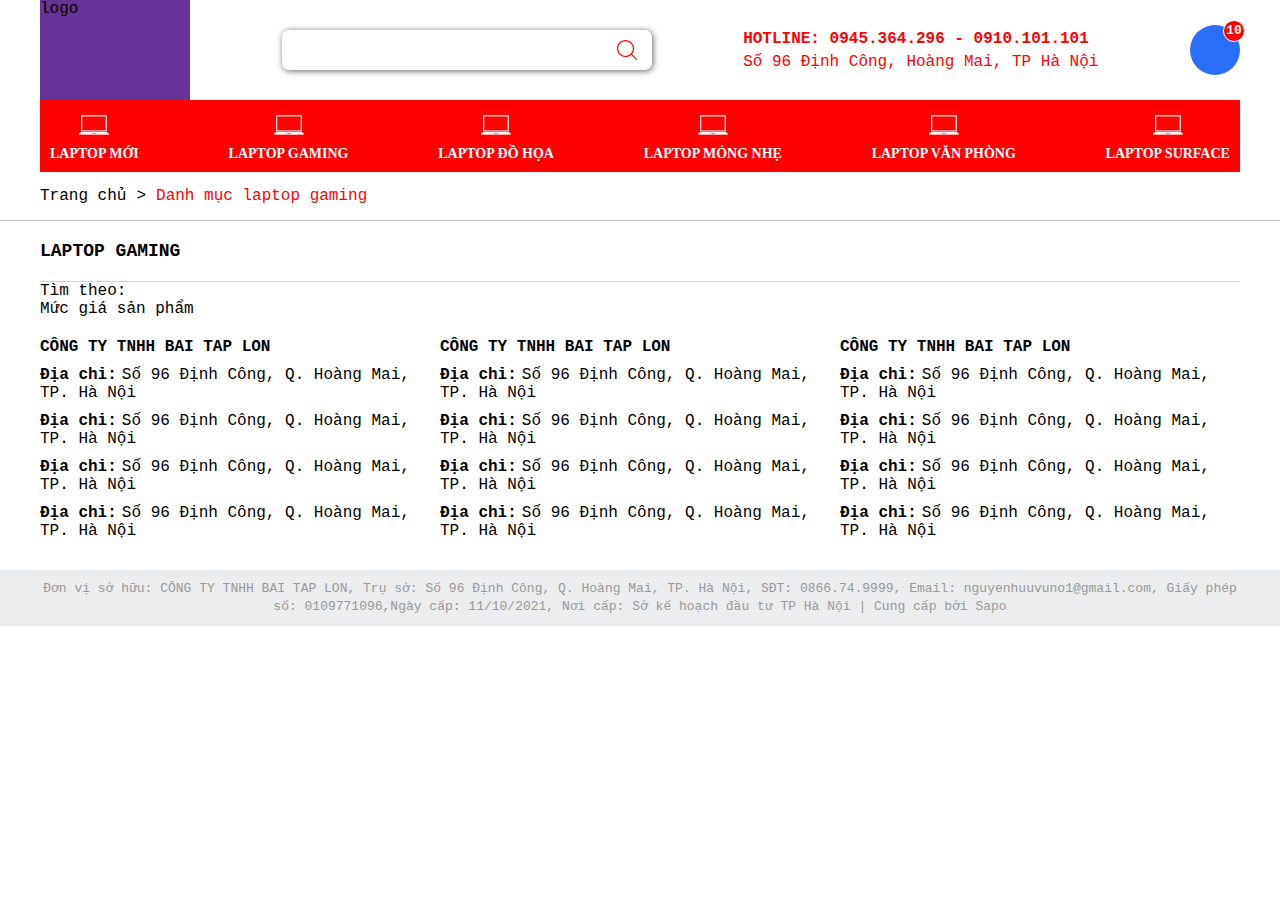
<file: WebBanLaptop/category.html>
<!DOCTYPE html>
<html lang="en">

<head>
  <meta charset="UTF-8" />
  <meta http-equiv="X-UA-Compatible" content="IE=edge" />
  <meta name="viewport" content="width=device-width, initial-scale=1.0" />
  <title>Document</title>
  <link rel="stylesheet" href="./style.css" />
  <link rel="stylesheet" href="./category.css" />
</head>

<body class="bg-white">
  <header class="bg-white">
    <div class="header__wrapper w-1200 flex justify-between flex justify-between mx-auto">
      <div class="header__logo">logo</div>
      <div class="header__search flex item-center relative">
        <input />
        <img class="header__search--icon absolute cursor-pointer" src="./App_Data/search.svg" />
      </div>
      <div class="header__contact flex justify-center flex-col">
        <div class="bold text-red">HOTLINE: 0945.364.296 - 0910.101.101</div>
        <div class="mt-5 text-red">Số 96 Định Công, Hoàng Mai, TP Hà Nội</div>
      </div>
      <div class="header__cart flex item-center">
        <div class="header__cart--wraper round-full relative">
          <div class="header__cart--quantity absolute round-full bold">
            10
          </div>
        </div>
      </div>
    </div>
  </header>

  <div class="container w-1200 mx-auto">
    <nav class="flex justify-between bg-red">
      <div class="nav__item flex flex-col">
        <img src="./App_Data/laptop_white_new.webp" alt="" class="nav__item--image mx-auto" />
        <a href="#" class="nav__item--link">LAPTOP MỚI</a>
      </div>
      <div class="nav__item flex flex-col">
        <img src="./App_Data/laptop_white_new.webp" alt="" class="nav__item--image mx-auto" />
        <a href="#" class="nav__item--link">LAPTOP GAMING</a>
      </div>
      <div class="nav__item flex flex-col">
        <img src="./App_Data/laptop_white_new.webp" alt="" class="nav__item--image mx-auto" />
        <a href="#" class="nav__item--link">LAPTOP ĐỒ HỌA</a>
      </div>
      <div class="nav__item flex flex-col">
        <img src="./App_Data/laptop_white_new.webp" alt="" class="nav__item--image mx-auto" />
        <a href="#" class="nav__item--link">LAPTOP MỎNG NHẸ</a>
      </div>
      <div class="nav__item flex flex-col">
        <img src="./App_Data/laptop_white_new.webp" alt="" class="nav__item--image mx-auto" />
        <a href="#" class="nav__item--link">LAPTOP VĂN PHÒNG </a>
      </div>
      <div class="nav__item flex flex-col">
        <img src="./App_Data/laptop_white_new.webp" alt="" class="nav__item--image mx-auto" />
        <a href="#" class="nav__item--link">LAPTOP SURFACE </a>
      </div>
    </nav>

    <!-- category -->
    <div class="breadcrumb flex">
      <a href="./" class="next_letter">Trang chủ</a>
      <a href="./category.html" class="text-red">Danh mục laptop gaming</a>
    </div>
    <div class="line__full"></div>


    <div class="category">
      <h1 class="uppercase category__title">LAPTOP GAMING</h1>
      <div class="filter">
        <div class="filter__label">
          Tìm theo:
        </div>
        <div class="filter__condition">
          <div class="filter__box">
            <div class="filter_title">Mức giá sản phẩm</div>
            <div class="filter__items">
              <div class="filter_item"></div>
              <div class="filter_item"></div>
              <div class="filter_item"></div>
              <div class="filter_item"></div>
              <div class="filter_item"></div>
              <div class="filter_item"></div>
            </div>
          </div>
        </div>
      </div>
    </div>

  </div>

  <footer class="bg-white">
    <div class="footer__top w-1200 mx-auto flex justify-between">
      <div class="footer__info">
        <h1 class="footer__info--name mb-10">CÔNG TY TNHH BAI TAP LON</h1>
        <div class="mb-10">
          <h2 class="footer__info--title">Địa chỉ</h2>
          <span class="ml-5"> Số 96 Định Công, Q. Hoàng Mai, TP. Hà Nội</span>
        </div>
        <div class="mb-10">
          <h2 class="footer__info--title">Địa chỉ</h2>
          <span class="ml-5"> Số 96 Định Công, Q. Hoàng Mai, TP. Hà Nội</span>
        </div>
        <div class="mb-10">
          <h2 class="footer__info--title">Địa chỉ</h2>
          <span class="ml-5"> Số 96 Định Công, Q. Hoàng Mai, TP. Hà Nội</span>
        </div>
        <div class="mb-10">
          <h2 class="footer__info--title">Địa chỉ</h2>
          <span class="ml-5"> Số 96 Định Công, Q. Hoàng Mai, TP. Hà Nội</span>
        </div>
      </div>
      <div class="footer__info">
        <h1 class="footer__info--name mb-10">CÔNG TY TNHH BAI TAP LON</h1>
        <div class="mb-10">
          <h2 class="footer__info--title">Địa chỉ</h2>
          <span class="ml-5"> Số 96 Định Công, Q. Hoàng Mai, TP. Hà Nội</span>
        </div>
        <div class="mb-10">
          <h2 class="footer__info--title">Địa chỉ</h2>
          <span class="ml-5"> Số 96 Định Công, Q. Hoàng Mai, TP. Hà Nội</span>
        </div>
        <div class="mb-10">
          <h2 class="footer__info--title">Địa chỉ</h2>
          <span class="ml-5"> Số 96 Định Công, Q. Hoàng Mai, TP. Hà Nội</span>
        </div>
        <div class="mb-10">
          <h2 class="footer__info--title">Địa chỉ</h2>
          <span class="ml-5"> Số 96 Định Công, Q. Hoàng Mai, TP. Hà Nội</span>
        </div>
      </div>
      <div class="footer__info">
        <h1 class="footer__info--name mb-10">CÔNG TY TNHH BAI TAP LON</h1>
        <div class="mb-10">
          <h2 class="footer__info--title">Địa chỉ</h2>
          <span class="ml-5"> Số 96 Định Công, Q. Hoàng Mai, TP. Hà Nội</span>
        </div>
        <div class="mb-10">
          <h2 class="footer__info--title">Địa chỉ</h2>
          <span class="ml-5"> Số 96 Định Công, Q. Hoàng Mai, TP. Hà Nội</span>
        </div>
        <div class="mb-10">
          <h2 class="footer__info--title">Địa chỉ</h2>
          <span class="ml-5"> Số 96 Định Công, Q. Hoàng Mai, TP. Hà Nội</span>
        </div>
        <div class="mb-10">
          <h2 class="footer__info--title">Địa chỉ</h2>
          <span class="ml-5"> Số 96 Định Công, Q. Hoàng Mai, TP. Hà Nội</span>
        </div>
      </div>
    </div>

    <div class="footer__bottom">
      <div class="footer__copyright w-1200 mx-auto text-center">
        Đơn vị sở hữu: CÔNG TY TNHH BAI TAP LON, Trụ sở: Số 96 Định Công, Q.
        Hoàng Mai, TP. Hà Nội, SĐT: 0866.74.9999, Email:
        nguyenhuuvuno1@gmail.com, Giấy phép số: 0109771096,Ngày cấp:
        11/10/2021, Nơi cấp: Sở kế hoạch đầu tư TP Hà Nội | Cung cấp bởi Sapo
      </div>
    </div>
  </footer>
</body>

</html>
</file>
<file: WebBanLaptop/style.css>
* {
  margin: 0;
  padding: 0;
  font-size: 16px;
  font-family: monospace;
  text-decoration: none;
  box-sizing: border-box;
  color: black;
}

body {
  background-color: #f0f0f0;
}

.flex {
  display: flex;
}

.justify-between {
  justify-content: space-between;
}

.item-center {
  align-items: center;
}

.bg-white {
  background-color: white;
}

.w-1200 {
  width: 1200px;
}

.mx-auto {
  margin-left: auto;
  margin-right: auto;
}

.relative {
  position: relative;
}

.absolute {
  position: absolute;
}

.fixed {
  position: fixed;
}

.top-0 {
  top: 0;
}

.right-0 {
  right: 0;
}

.bottom-0 {
  bottom: 0;
}

.left-0 {
  left: 0;
}

.cursor-pointer {
  cursor: pointer;
}

.flex-row {
  flex-direction: row;
}

.flex-col {
  flex-direction: column;
}

.justify-center {
  justify-content: center;
}

.bold {
  font-weight: bold;
}

.text-red {
  color: #ff0000;
}

.bg-red {
  background-color: #ff0000;
}

.mt-5 {
  margin-top: 5px;
}

.mt-10 {
  margin-top: 10px;
}

.round-full {
  border-radius: 9999px;
}

/* end common */

.header__wrapper {
  height: 100px;
}

.header__logo {
  width: 150px;
  background-color: rebeccapurple;
}

.header__search {
  width: 370px;
}

.header__search input {
  width: 100%;
  height: 40px;
  border-radius: 7px;
  outline: none;
  box-shadow: 1px 1px 6px 0px rgb(50 50 50 / 76%);
  border: none;
  padding-left: 15px;
  padding-right: 45px;
}

.header__search--icon {
  position: absolute;
  right: 15px;
}

.header__cart {
  width: 50px;
}

.header__cart--wraper {
  height: 50px;
  width: 50px;
  background-color: #2a6ffa;
}

.header__cart--quantity {
  width: 22px;
  color: white;
  height: 22px;
  background-color: #ff0000;
  font-size: 13px;
  text-align: center;
  line-height: 20px;
  top: -5px;
  right: -5px;
  border: 1px solid white;
}

/* nav */

.nav__item {
  padding: 10px;
}

.nav__item--image {
  width: 30px;
  height: 30px;
}

.nav__item--link {
  width: 100%;
  text-align: center;
  color: white;
  margin-top: 6px;
  font-size: 14px;
  font-weight: bold;
  font-family: "Times New Roman", Times, serif;
}

/* trademark */
.trademark {
  background-color: white;
  margin-top: 13px;
  margin-bottom: 13px;
  padding: 10px;
}

.trademark__item {
  padding: 10px;
}

.trademark__item--name {
  margin-top: 8px;
}

.trademark__title {
  text-align: center;
  padding-top: 20px;
  padding-bottom: 10px;
  font-family: "Times New Roman", Times, serif;
  font-size: 18px;
  color: rgb(46, 46, 46);
}

.border-1 {
  border: 1px solid #e0e0e0;
}

.trademark__item--image-wrapper {
  padding: 8px;
  width: 80px;
  height: 80px;
  display: flex;
  justify-content: center;
  align-items: center;
}

.trademark__item--image {
  width: 90%;
  height: 90%;
}

.trademark__item--name {
  font-weight: normal;
}

.footer__bottom {
  background-color: #eaeced;
  padding-top: 10px;
  padding-bottom: 10px;
}

.footer__copyright {
  font-size: 13px;
  text-align: center;
  color: #9b9b9b;
  line-height: 18px;
}

.footer__top {
  padding-top: 20px;
  padding-bottom: 20px;
}

.footer__info--title {
  float: left;
  margin-right: 5px;
}

.footer__info--title::after {
  content: ":";
}

.mb-10 {
  margin-bottom: 10px;
}

.frame__title {
  background-color: #ff0000;
  padding: 15px 20px;
}

.frame__title--name {
  text-transform: uppercase;
  font-weight: bold;
  color: white;
  font-family: "Times New Roman", Times, serif;
  font-size: 20px;
}

.frame__title--link {
  color: rgb(255, 187, 0);
  font-weight: bold;
}

.frame__product {
  border: 2px solid #ff0000;
  margin-bottom: 20px;
  margin-top: 20px;
}

.frame__list--product {
  height: 380px;
  background-color: white;
}

.uppercase {
  text-transform: uppercase;
}
</file>
<file: WebBanLaptop/product.css>
.product {
  display: block;
  width: calc(100% / 5 - 12px);
  background-color: #ff0000;
  margin: 3px 6px;
  border-radius: 3px;
}

.product:hover {
  background-color: #e10101;
}
.product__img {
  height: 205px;
}
.product__img--src {
  height: 205px;
}
.product__name--link {
  color: #fff;
  font-size: 18px;
  font-weight: 600;
  white-space: nowrap;
  text-overflow: ellipsis;
  padding: 8px;
  overflow: hidden;
  display: block;
}
.product__name--link:hover {
  color: #f8ab40;
}
.product__cpu,
.product__ram,
.product__ssd,
.product__card {
  display: flex;
  justify-content: left;
  padding: 0 12px;
}

.product__cpu--name,
.product__ram--name,
.product__ssd--name,
.product__card--name {
  min-width: 60px;
  font-size: 14px;
  color: #fff;
}
.product__cpu--des,
.product__ram--des,
.product__ssd--des,
.product__card--des {
  font-size: 14px;
  color: #fff;
}
.price-top {
  display: flex;
  justify-content: center;
  padding: 0 12px;
}
.oldPrice {
  color: #fff;
  margin-right: 10px;
  text-decoration: line-through;
}
.sale {
  background-color: #fff;
  color: #000;
  padding: 1px 3px;
  border-radius: 4px;
}

.price-bottom {
  display: flex;
  justify-content: center;
  margin: 7px 20px;

  background-color: #ff9300;
  border-radius: 16px;
}
.price-bottom:hover {
  opacity: 0.9;
}
.price-link {
  padding: 2px 12px;
  font-size: 23px;
  font-weight: 600;
  color: #fff;
}
</file>
<file: WebBanLaptop/category.css>
.next_letter::after {
    content: ">";
    margin: 0 10px;
}

.breadcrumb {
    padding: 15px 0;
}

.category__title {
    border-bottom: 1px solid rgb(167, 167, 167, .5);
    padding: 20px 0;
    font-size: 18px;
}

.line__full {
    width: 200vw;
    height: 1px;
    border-bottom: 1px solid rgb(165, 165, 165, .7);
    position: relative;
    left: -50%;
}
</file>
